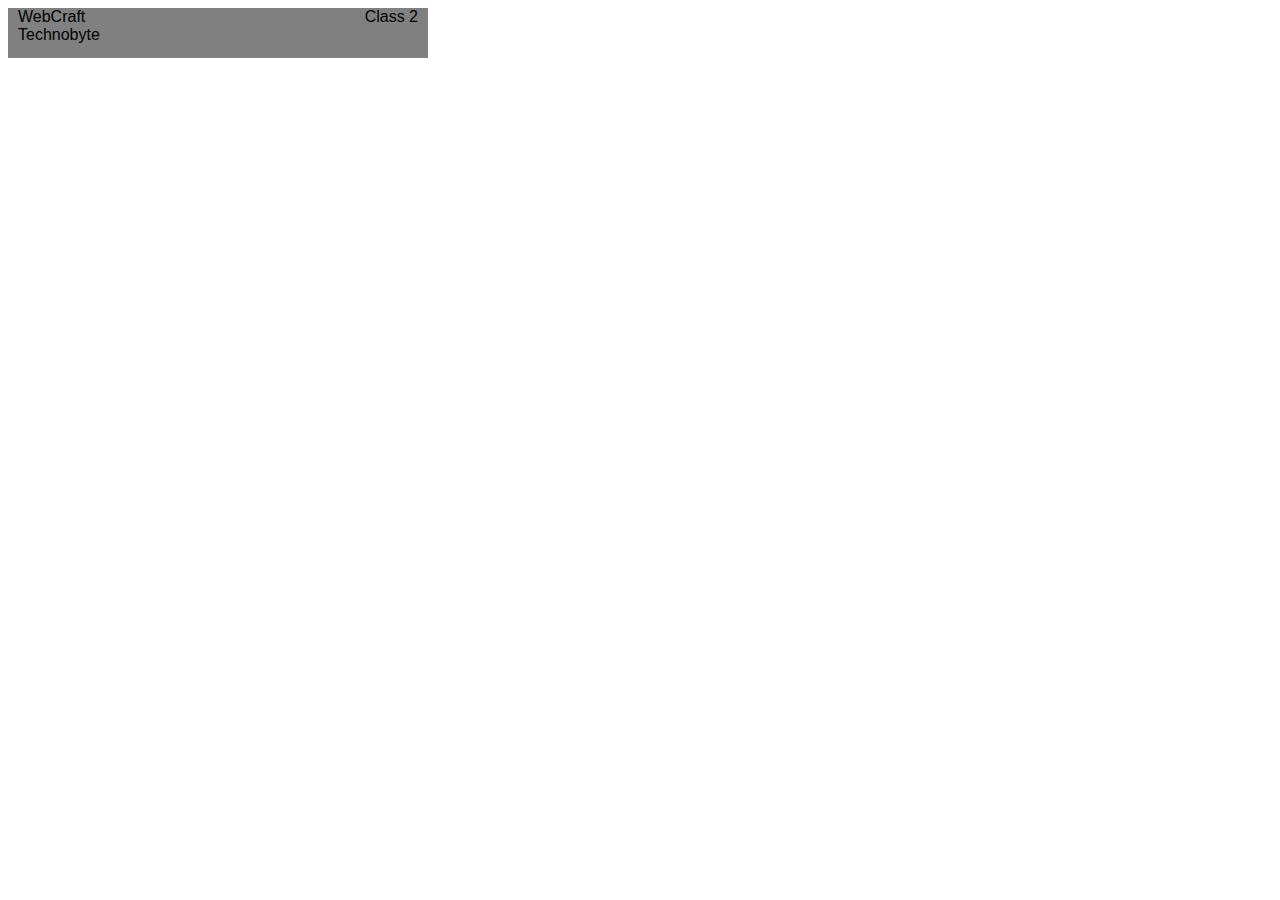
<file: index.html>
<!DOCTYPE html>
<html lang="en">
<head>
    <meta charset="UTF-8">
    <meta name="viewport" content="width=device-width, initial-scale=1.0">
    <title>Document</title>
    <style>
        .container{
            width: 400px;
            height: 50px;
            background-color: gray;
            display: flex;
            justify-content: space-between;
            padding: 0px 10px;
            font-family: 'Franklin Gothic Medium', 'Arial Narrow', Arial, sans-serif;
        }
    </style>
</head>
<body>
    <div class="container">
        <div class="info">
            <div>WebCraft</div>
            <div>Technobyte</div>
        </div>
        <div>
            Class 2
        </div>
    </div>
</body>
</html>
</file>
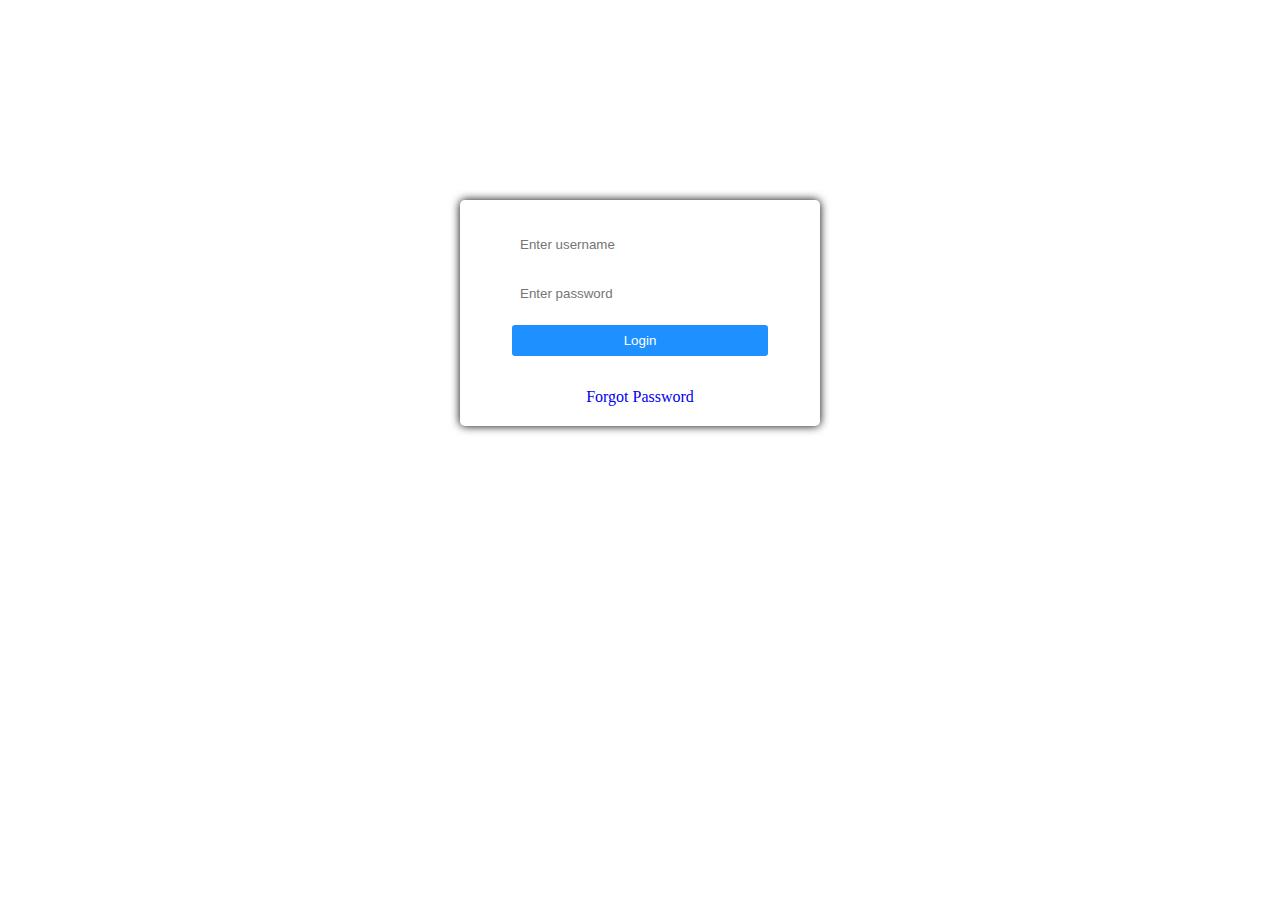
<file: Class 1/form/index.html>
<!DOCTYPE html>
<html lang="en">
<head>
    <meta charset="UTF-8">
    <meta name="viewport" content="width=device-width, initial-scale=1.0">
    <title>Document</title>
    <link rel="stylesheet" href="style.css">
</head>
<body>
    <form>
        <input type="text" name="" id="" placeholder="Enter username">
        <input type="password" name="" id="" placeholder="Enter password">
        <input type="submit" value="Login"><br>
        <a href="http://localhost:8080/PHP/PHP-Form/form/index.php">Forgot Password</a>
    </form>
</body>
</html>
</file>
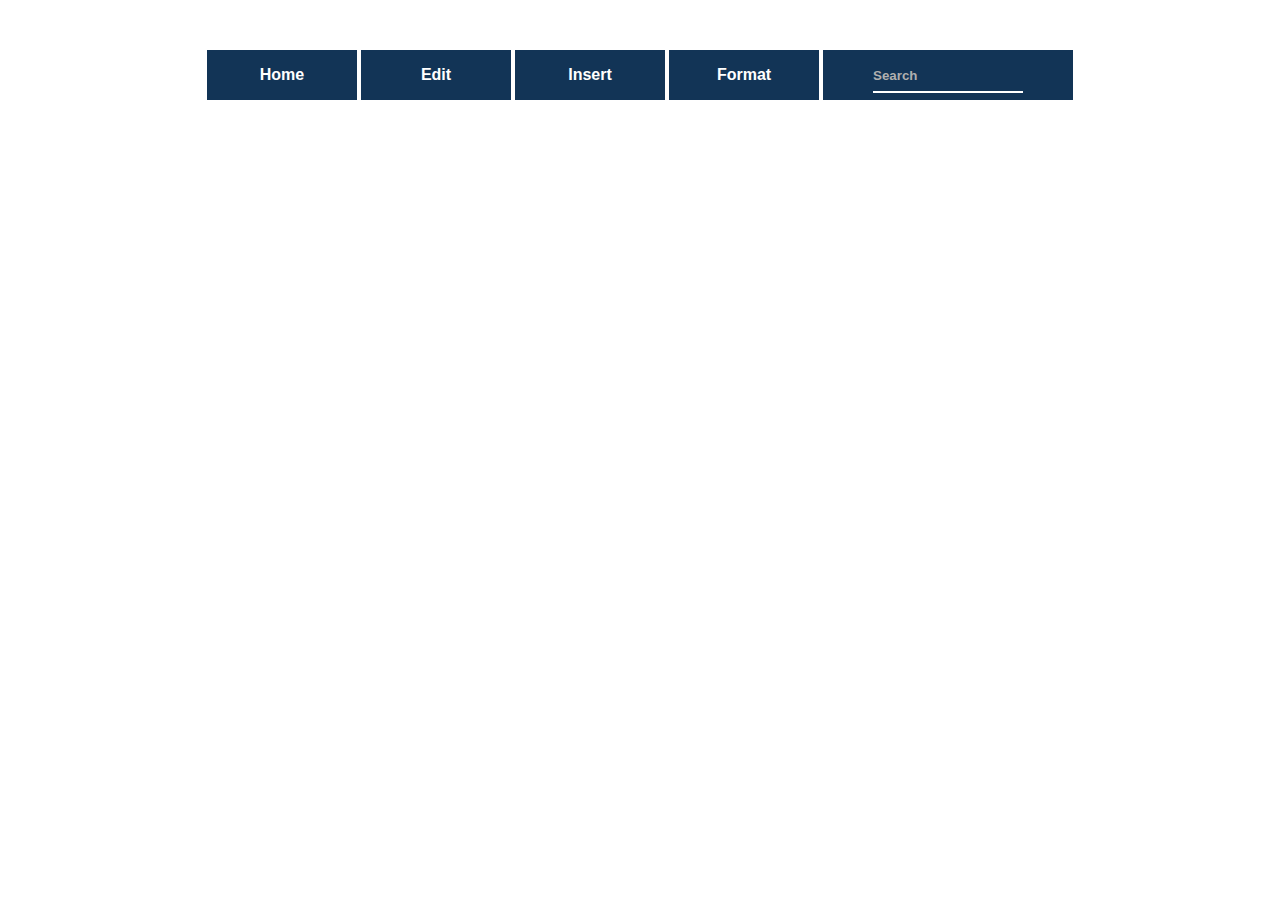
<file: Class 1/navbar/index.html>
<!DOCTYPE html>
<html lang="en">
<head>
    <meta charset="UTF-8">
    <meta name="viewport" content="width=device-width, initial-scale=1.0">
    <title>Navbar</title>
    <link rel="stylesheet" href="https://cdnjs.cloudflare.com/ajax/libs/font-awesome/6.4.2/css/all.min.css"
        integrity="sha512-z3gLpd7yknf1YoNbCzqRKc4qyor8gaKU1qmn+CShxbuBusANI9QpRohGBreCFkKxLhei6S9CQXFEbbKuqLg0DA=="
        crossorigin="anonymous" referrerpolicy="no-referrer" />
    <link rel="stylesheet" href="style.css">
</head>
<body>
    <div class="container">
        <span>Home</span>
        <span>Edit</span>
        <span>Insert</span>
        <span>Format</span>
        <span>
            <input type="text" name="search" id="search" placeholder="Search">
            <i class="fa-solid fa-magnifying-glass"></i>
        </span>
    </div>
</body>
</html>
</file>
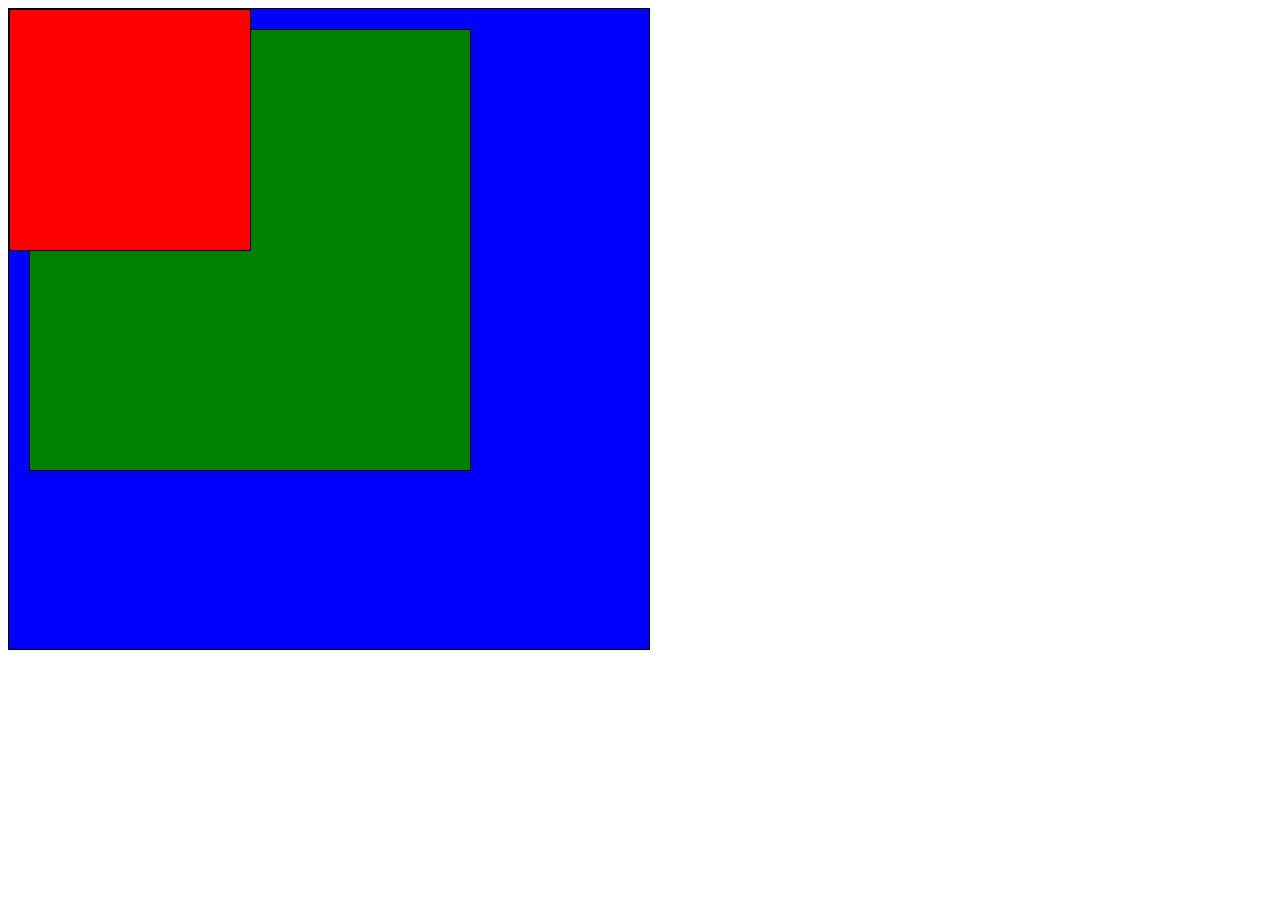
<file: Class 1/positions/index.html>
<!DOCTYPE html>
<html lang="en">
<head>
    <meta charset="UTF-8">
    <meta name="viewport" content="width=device-width, initial-scale=1.0">
    <title>Document</title>
    <style>
        .container{
            border: 1px solid black;
            padding: 20px;
            height: 600px;
            width: 600px;
            background-color: blue;
            position: relative;
        }
        .sub-container{
            border: 1px solid black;
            padding: 20px;
            height: 400px;
            width: 400px;
            background-color: green;
        }
        .sub-sub-container{
            border: 1px solid black;
            padding: 20px;
            height: 200px;
            width: 200px;
            background-color: red;
            position: absolute;
            top: 0px;
            left: 0px;
        }
    </style>
</head>
<body>
    <div class="container">
        <div class="sub-container">
            <div class="sub-sub-container">

            </div>
        </div>
    </div>
</body>
</html>
</file>
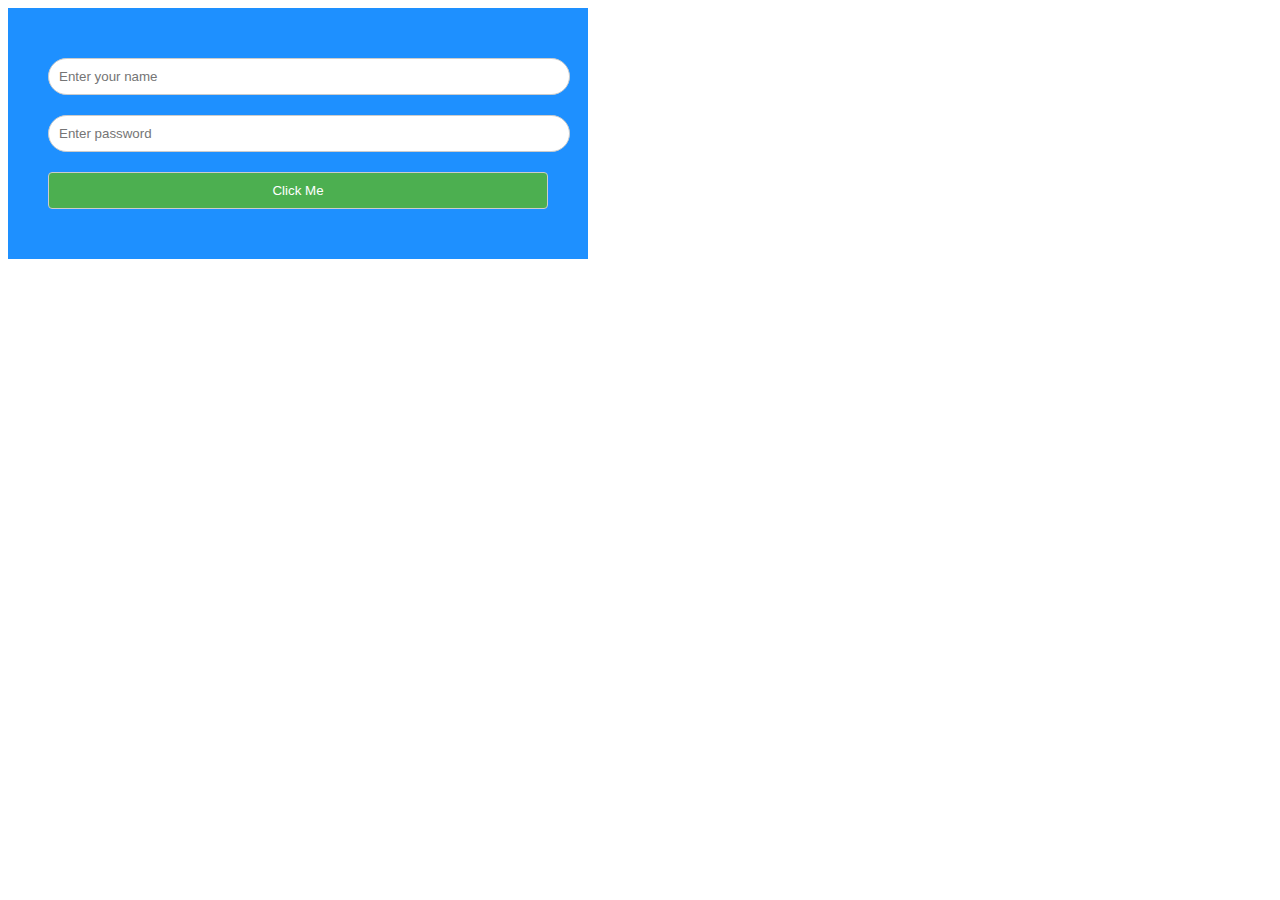
<file: Class 1/basic_form.html>
<!DOCTYPE html>
<html lang="en">
<head>
    <meta charset="UTF-8">
    <meta name="viewport" content="width=device-width, initial-scale=1.1">
    <title>Document</title>
    <style>
        .container{
            background-color: dodgerblue;
            width: 500px;
            padding: 40px;
        }
        .input-text{
            width: 100%;
            padding: 10px;
            margin: 10px 0;
            border: 1px solid #ccc;
            border-radius: 40px;
        }
        .button{
            width: 100%;
            padding: 10px;
            margin: 10px 0;
            border: 1px solid #ccc;
            border-radius: 4px;
            box-sizing: border-box;
            background-color: #4CAF50;
            color: white;
        }
    </style>
</head>
<body>
    <div class="container">
        <input type="text" placeholder="Enter your name" class="input-text"/>
        <input type="password" placeholder="Enter password" class="input-text"/>
        <input type="button" value="Click Me" class="button"/>
    </div>
</body>
</html>
</file>
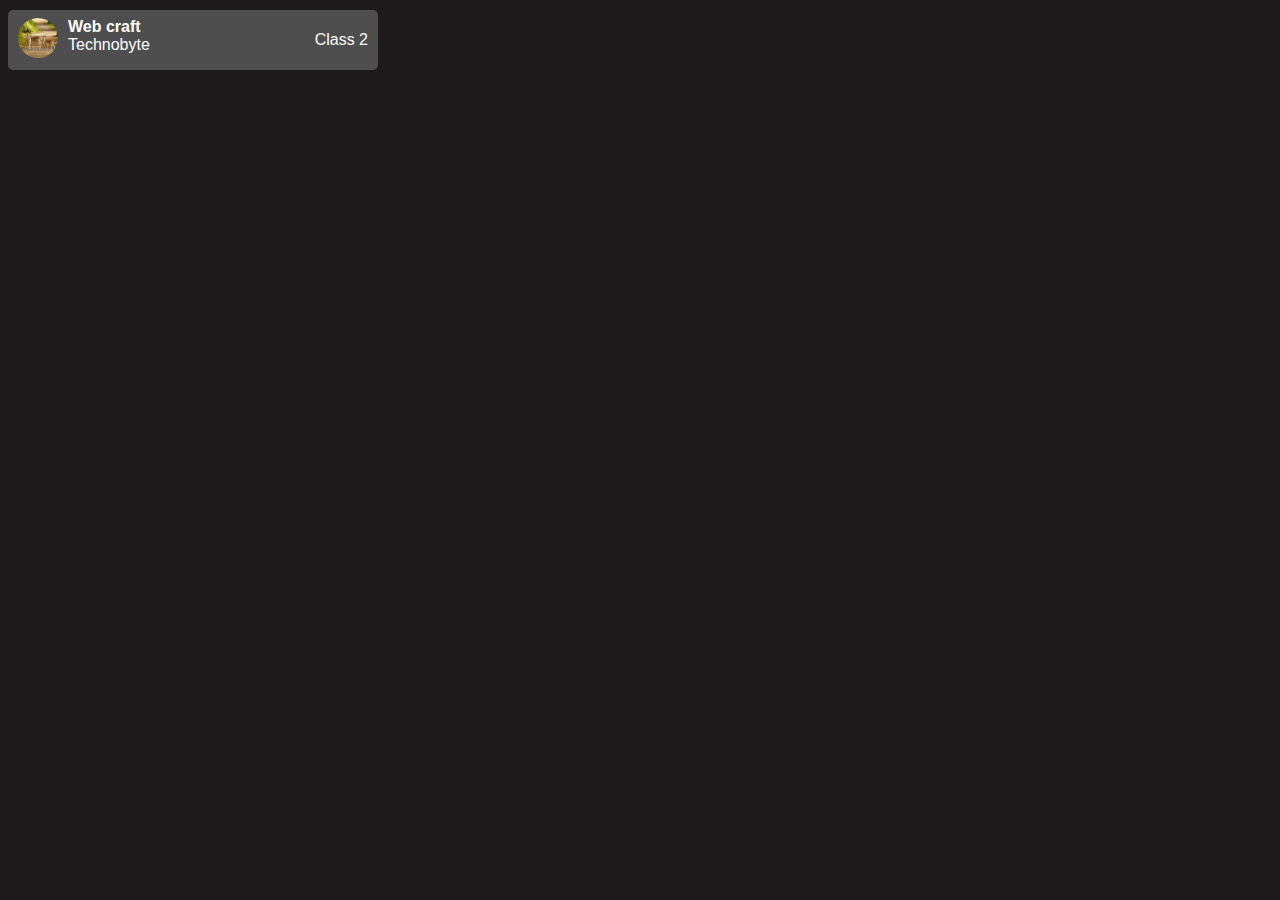
<file: Class 2/card.html>
<!DOCTYPE html>
<html lang="en">
<head>
    <meta charset="UTF-8">
    <meta name="viewport" content="width=device-width, initial-scale=1.0">
    <title>Document</title>
    <link rel="stylesheet" href="./css/card.css">
</head>
<body style="background-color: #1c1a1a;">
    <div class="card-container">
        <div class="info-container">
            <div>
                <img src="./images/profile.jpg" alt="" class="profile-image">
            </div>
            <div>
                <div style="font-weight: bold;">Web craft</div>
                <div>Technobyte</div>
            </div>
        </div>
        <div>
            <div>Class 2</div>
        </div>
    </div>
</body>
</html>
</file>
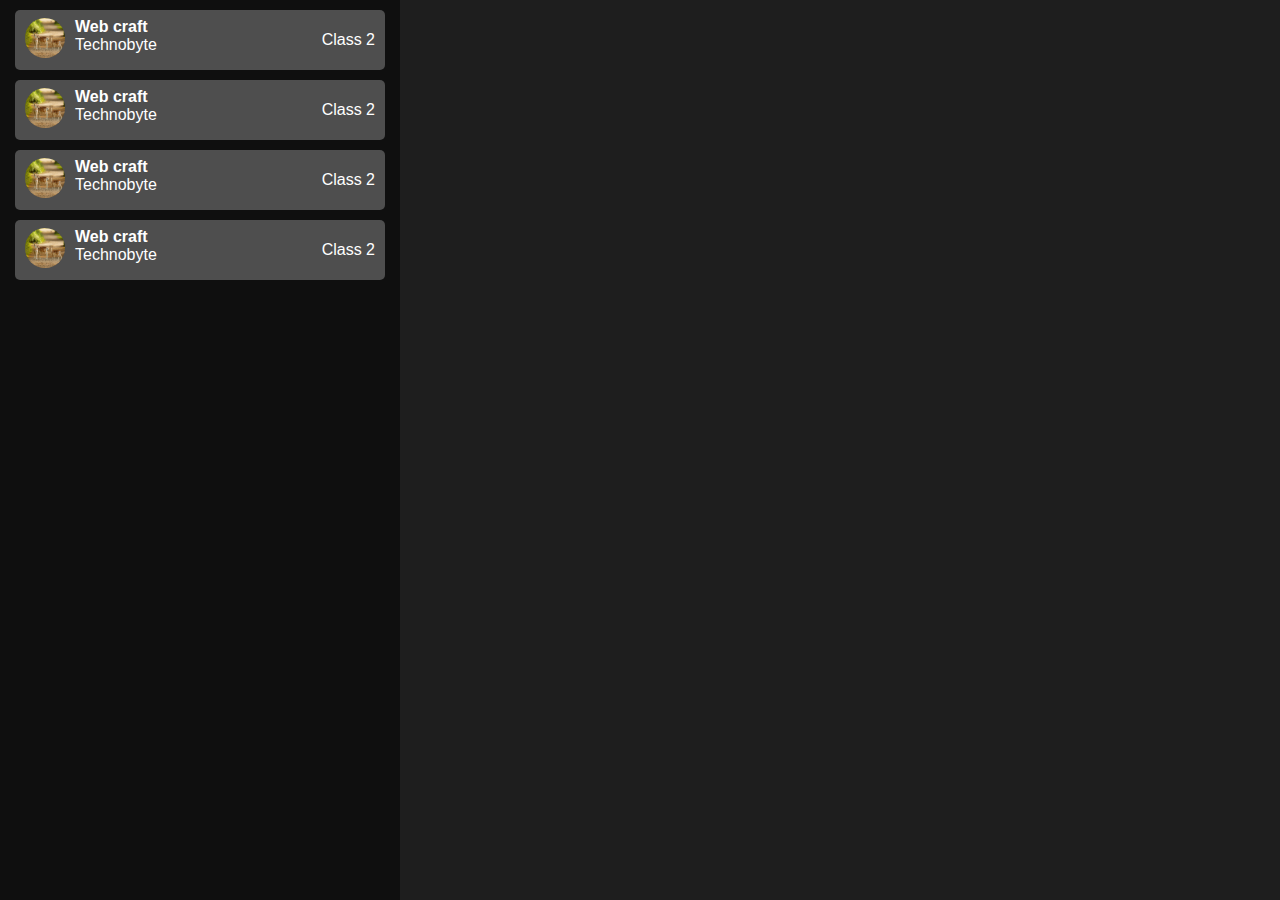
<file: Class 2/chatlist.html>
<!DOCTYPE html>
<html lang="en">

<head>
    <meta charset="UTF-8">
    <meta name="viewport" content="width=device-width, initial-scale=1.0">
    <title>Document</title>
    <link rel="stylesheet" href="./css/card.css">
    <link rel="stylesheet" href="./css/container.css">
</head>

<body>
    <div class="container">
        <div class="chat-list">
            <div class="card-container">
                <div class="info-container">
                    <div>
                        <img src="./images/profile.jpg" alt="" class="profile-image">
                    </div>
                    <div>
                        <div style="font-weight: bold;">Web craft</div>
                        <div>Technobyte</div>
                    </div>
                </div>
                <div>
                    <div>Class 2</div>
                </div>
            </div>
            <div class="card-container">
                <div class="info-container">
                    <div>
                        <img src="./images/profile.jpg" alt="" class="profile-image">
                    </div>
                    <div>
                        <div style="font-weight: bold;">Web craft</div>
                        <div>Technobyte</div>
                    </div>
                </div>
                <div>
                    <div>Class 2</div>
                </div>
            </div>
            <div class="card-container">
                <div class="info-container">
                    <div>
                        <img src="./images/profile.jpg" alt="" class="profile-image">
                    </div>
                    <div>
                        <div style="font-weight: bold;">Web craft</div>
                        <div>Technobyte</div>
                    </div>
                </div>
                <div>
                    <div>Class 2</div>
                </div>
            </div>
            <div class="card-container">
                <div class="info-container">
                    <div>
                        <img src="./images/profile.jpg" alt="" class="profile-image">
                    </div>
                    <div>
                        <div style="font-weight: bold;">Web craft</div>
                        <div>Technobyte</div>
                    </div>
                </div>
                <div>
                    <div>Class 2</div>
                </div>
            </div>
        </div>
        <div class="messages">

        </div>
    </div>

</body>

</html>
</file>
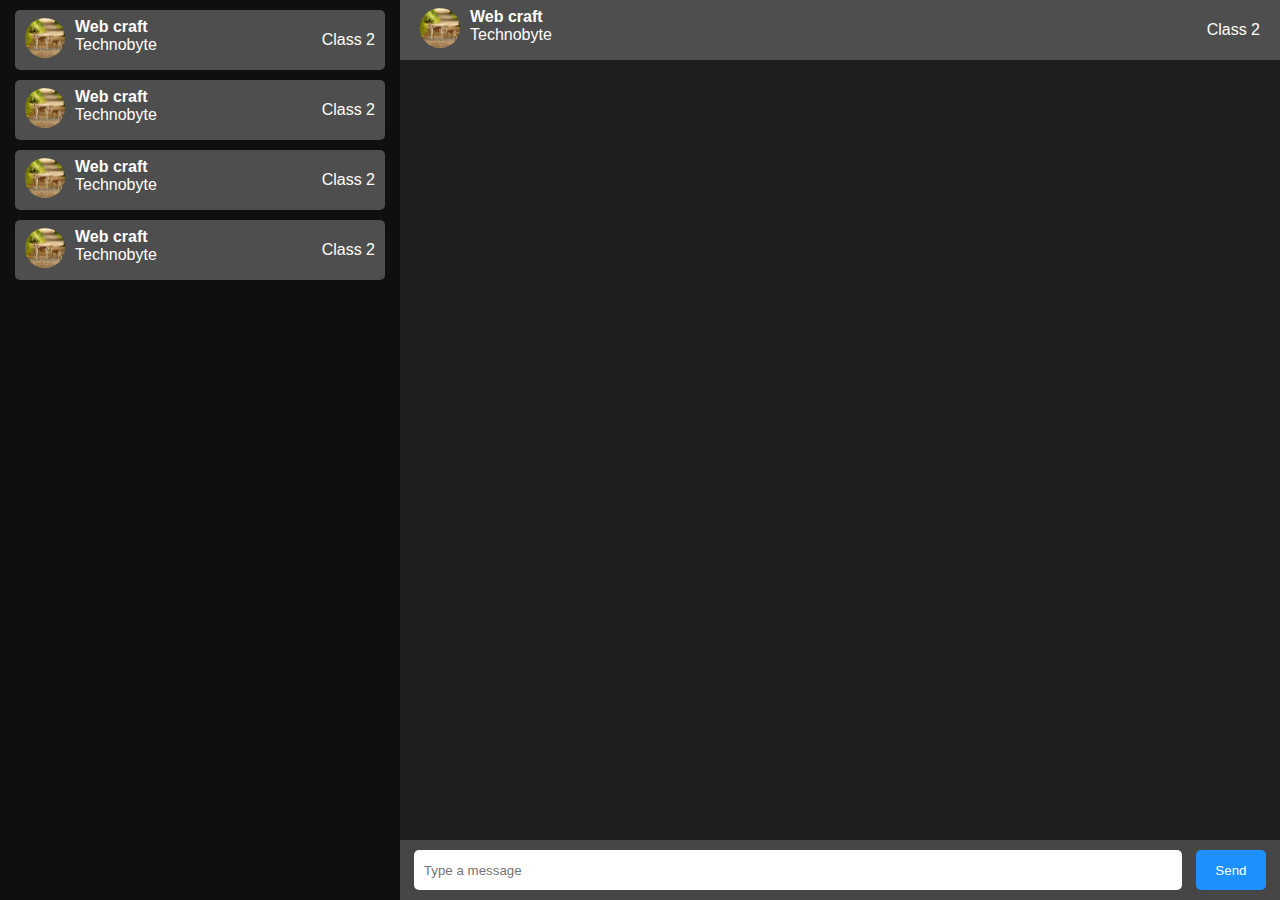
<file: Class 2/fullview.html>
<!DOCTYPE html>
<html lang="en">

<head>
    <meta charset="UTF-8">
    <meta name="viewport" content="width=device-width, initial-scale=1.0">
    <title>Document</title>
    <link rel="stylesheet" href="./css/card.css">
    <link rel="stylesheet" href="./css/container.css">
    <link rel="stylesheet" href="./css/message.css">
    <link rel="stylesheet" href="./css/fullview.css">
</head>

<body>
    <div class="container">
        <div class="chat-list">
            <div class="card-container">
                <div class="info-container">
                    <div>
                        <img src="./images/profile.jpg" alt="" class="profile-image">
                    </div>
                    <div>
                        <div style="font-weight: bold;">Web craft</div>
                        <div>Technobyte</div>
                    </div>
                </div>
                <div>
                    <div>Class 2</div>
                </div>
            </div>
            <div class="card-container">
                <div class="info-container">
                    <div>
                        <img src="./images/profile.jpg" alt="" class="profile-image">
                    </div>
                    <div>
                        <div style="font-weight: bold;">Web craft</div>
                        <div>Technobyte</div>
                    </div>
                </div>
                <div>
                    <div>Class 2</div>
                </div>
            </div>
            <div class="card-container">
                <div class="info-container">
                    <div>
                        <img src="./images/profile.jpg" alt="" class="profile-image">
                    </div>
                    <div>
                        <div style="font-weight: bold;">Web craft</div>
                        <div>Technobyte</div>
                    </div>
                </div>
                <div>
                    <div>Class 2</div>
                </div>
            </div>
            <div class="card-container">
                <div class="info-container">
                    <div>
                        <img src="./images/profile.jpg" alt="" class="profile-image">
                    </div>
                    <div>
                        <div style="font-weight: bold;">Web craft</div>
                        <div>Technobyte</div>
                    </div>
                </div>
                <div>
                    <div>Class 2</div>
                </div>
            </div>
        </div>
        <div class="messages">
            <div class="header">
                <div class="header-card">
                    <div class="info-container">
                        <div>
                            <img src="./images/profile.jpg" alt="" class="profile-image">
                        </div>
                        <div>
                            <div style="font-weight: bold;">Web craft</div>
                            <div>Technobyte</div>
                        </div>
                    </div>
                    <div>
                        <div>Class 2</div>
                    </div>
                </div>
            </div>
            <div class="message"></div>
            <div class="input">
                <input type="text" placeholder="Type a message" class="input-field">
                <button class="send-button">Send</button>
            </div>
        </div>
    </div>

</body>

</html>
</file>
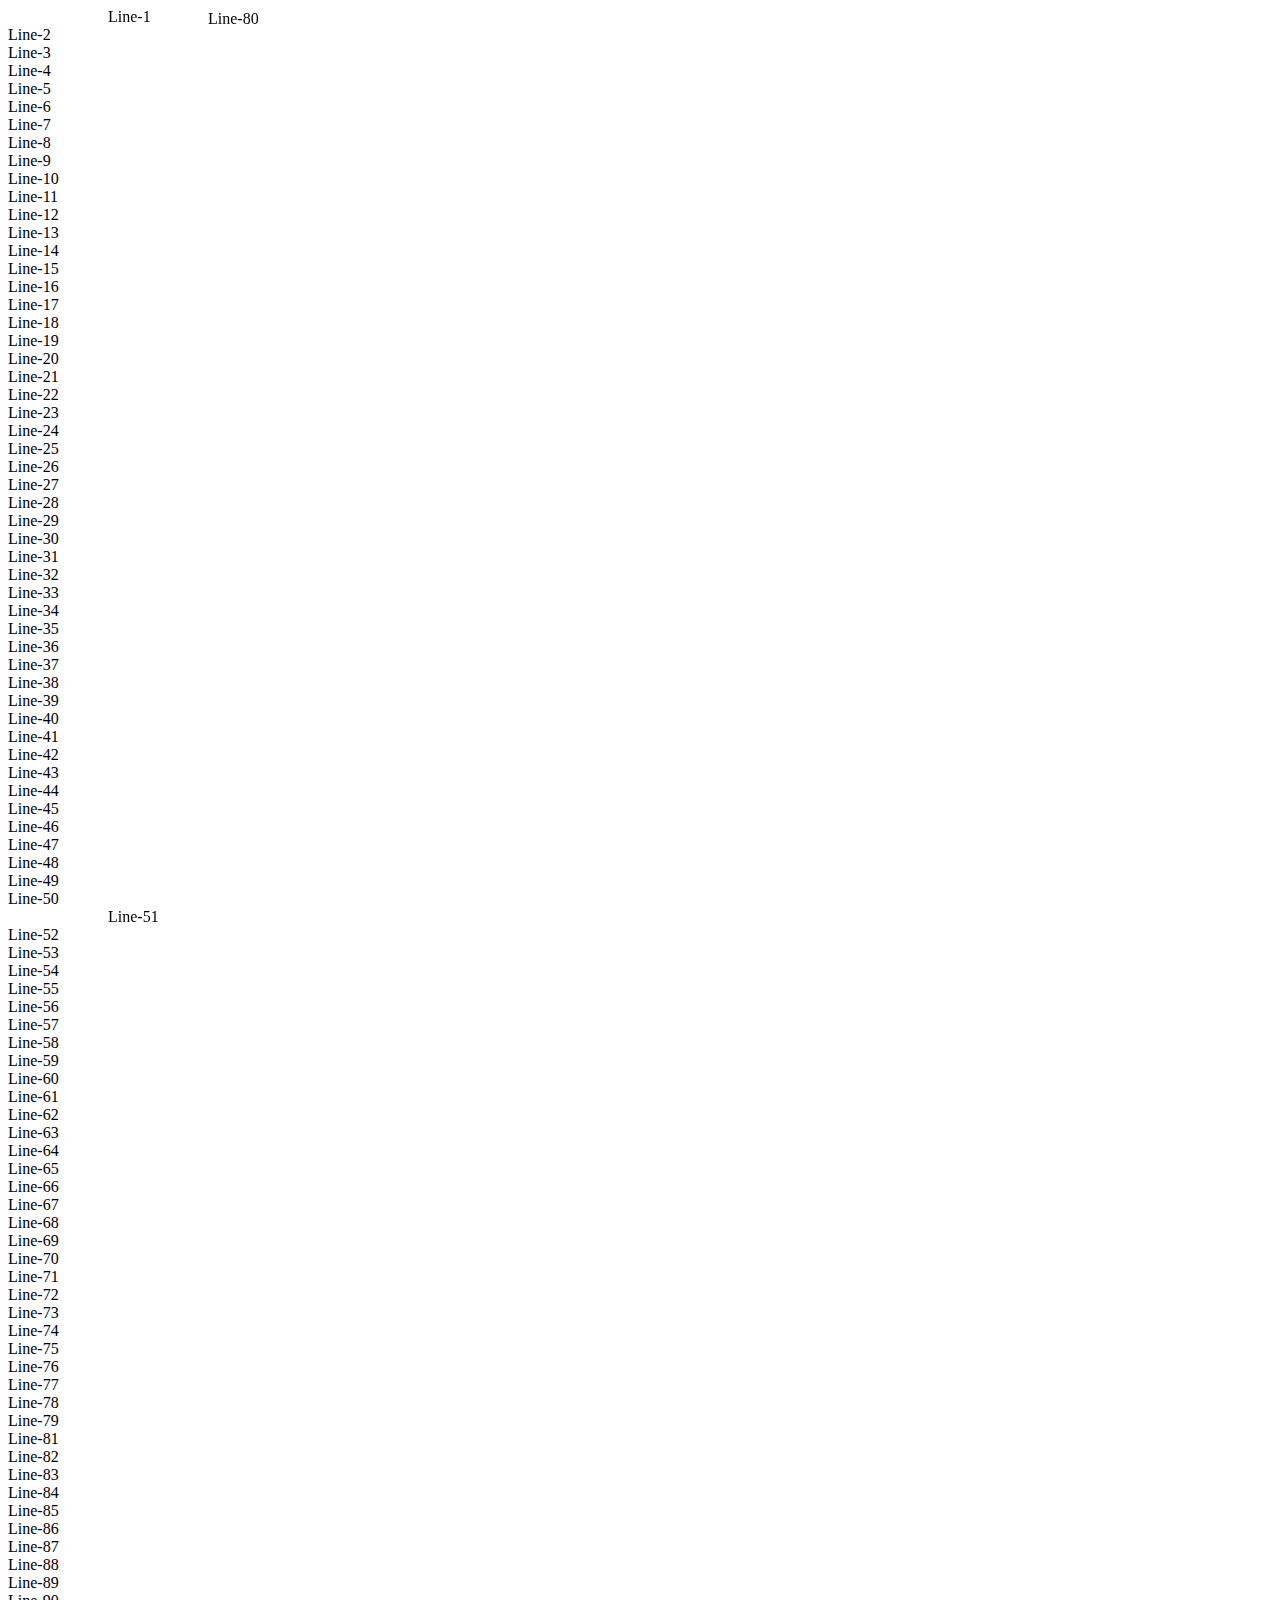
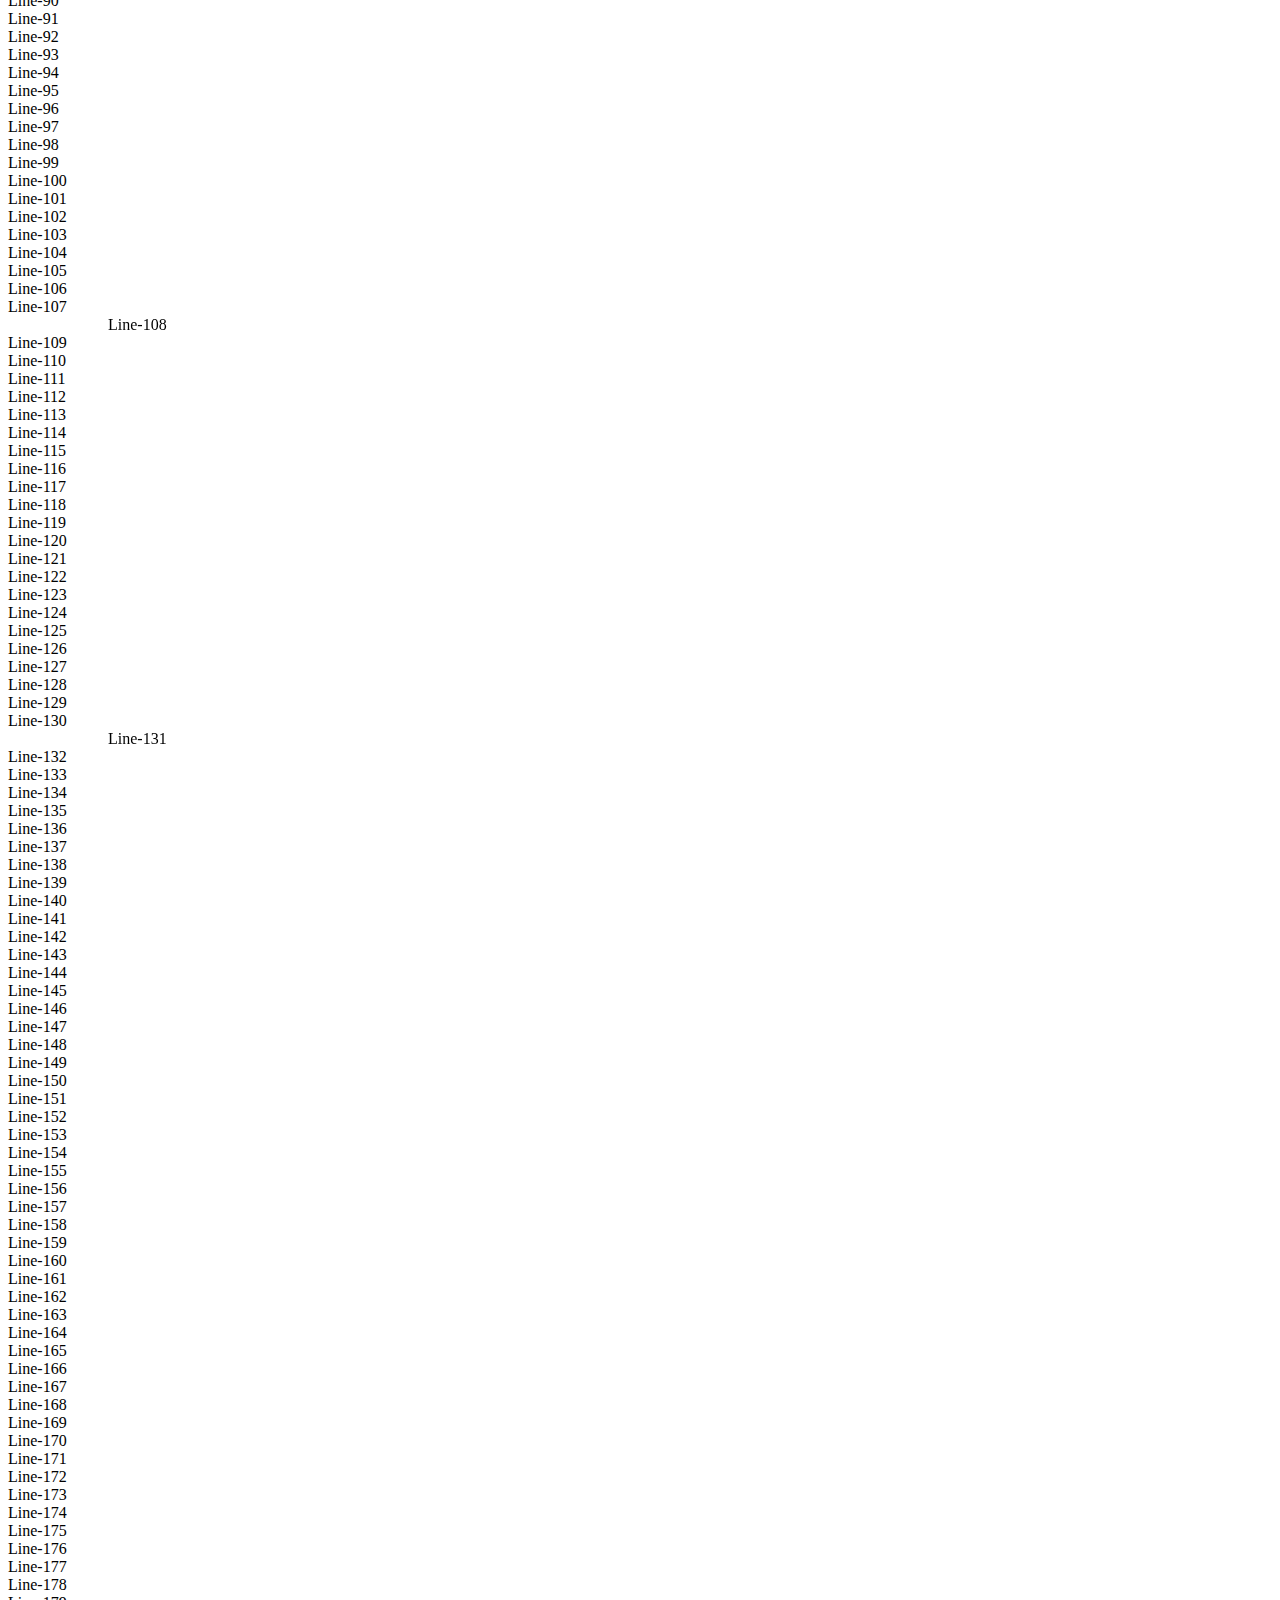
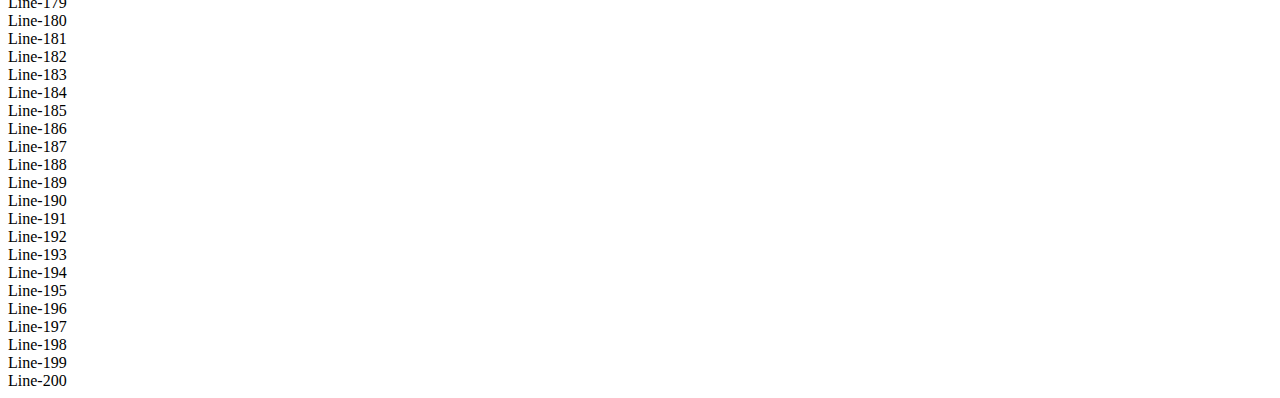
<file: Class 1/positions/index2.html>
<!DOCTYPE html>
<html lang="en">
<head>
    <meta charset="UTF-8">
    <meta name="viewport" content="width=device-width, initial-scale=1.0">
    <title>Document</title>
    <style>
        .sticky{
            position: sticky;
            top: 0px;
            margin-left: 100px;
        }
        .fixed{
            position: fixed;
            top: 10px;
            margin-left: 200px;
        }
    </style>
</head>
<body>
    <div class="sticky">Line-1</div>
    <div>Line-2</div>
    <div>Line-3</div>
    <div>Line-4</div>
    <div>Line-5</div>
    <div>Line-6</div>
    <div>Line-7</div>
    <div>Line-8</div>
    <div>Line-9</div>
    <div>Line-10</div>
    <div>Line-11</div>
    <div>Line-12</div>
    <div>Line-13</div>
    <div>Line-14</div>
    <div>Line-15</div>
    <div>Line-16</div>
    <div>Line-17</div>
    <div>Line-18</div>
    <div>Line-19</div>
    <div>Line-20</div>
    <div>Line-21</div>
    <div>Line-22</div>
    <div>Line-23</div>
    <div>Line-24</div>
    <div>Line-25</div>
    <div>Line-26</div>
    <div>Line-27</div>
    <div>Line-28</div>
    <div>Line-29</div>
    <div>Line-30</div>
    <div>Line-31</div>
    <div>Line-32</div>
    <div>Line-33</div>
    <div>Line-34</div>
    <div>Line-35</div>
    <div>Line-36</div>
    <div>Line-37</div>
    <div>Line-38</div>
    <div>Line-39</div>
    <div>Line-40</div>
    <div>Line-41</div>
    <div>Line-42</div>
    <div>Line-43</div>
    <div>Line-44</div>
    <div>Line-45</div>
    <div>Line-46</div>
    <div>Line-47</div>
    <div>Line-48</div>
    <div>Line-49</div>
    <div>Line-50</div>
    <div class="sticky">Line-51</div>
    <div>Line-52</div>
    <div>Line-53</div>
    <div>Line-54</div>
    <div>Line-55</div>
    <div>Line-56</div>
    <div>Line-57</div>
    <div>Line-58</div>
    <div>Line-59</div>
    <div>Line-60</div>
    <div>Line-61</div>
    <div>Line-62</div>
    <div>Line-63</div>
    <div>Line-64</div>
    <div>Line-65</div>
    <div>Line-66</div>
    <div>Line-67</div>
    <div>Line-68</div>
    <div>Line-69</div>
    <div>Line-70</div>
    <div>Line-71</div>
    <div>Line-72</div>
    <div>Line-73</div>
    <div>Line-74</div>
    <div>Line-75</div>
    <div>Line-76</div>
    <div>Line-77</div>
    <div>Line-78</div>
    <div>Line-79</div>
    <div class="fixed">Line-80</div>
    <div>Line-81</div>
    <div>Line-82</div>
    <div>Line-83</div>
    <div>Line-84</div>
    <div>Line-85</div>
    <div>Line-86</div>
    <div>Line-87</div>
    <div>Line-88</div>
    <div>Line-89</div>
    <div>Line-90</div>
    <div>Line-91</div>
    <div>Line-92</div>
    <div>Line-93</div>
    <div>Line-94</div>
    <div>Line-95</div>
    <div>Line-96</div>
    <div>Line-97</div>
    <div>Line-98</div>
    <div>Line-99</div>
    <div>Line-100</div>
    <div>Line-101</div>
    <div>Line-102</div>
    <div>Line-103</div>
    <div>Line-104</div>
    <div>Line-105</div>
    <div>Line-106</div>
    <div>Line-107</div>
    <div class="sticky">Line-108</div>
    <div>Line-109</div>
    <div>Line-110</div>
    <div>Line-111</div>
    <div>Line-112</div>
    <div>Line-113</div>
    <div>Line-114</div>
    <div>Line-115</div>
    <div>Line-116</div>
    <div>Line-117</div>
    <div>Line-118</div>
    <div>Line-119</div>
    <div>Line-120</div>
    <div>Line-121</div>
    <div>Line-122</div>
    <div>Line-123</div>
    <div>Line-124</div>
    <div>Line-125</div>
    <div>Line-126</div>
    <div>Line-127</div>
    <div>Line-128</div>
    <div>Line-129</div>
    <div>Line-130</div>
    <div class="sticky">Line-131</div>
    <div>Line-132</div>
    <div>Line-133</div>
    <div>Line-134</div>
    <div>Line-135</div>
    <div>Line-136</div>
    <div>Line-137</div>
    <div>Line-138</div>
    <div>Line-139</div>
    <div>Line-140</div>
    <div>Line-141</div>
    <div>Line-142</div>
    <div>Line-143</div>
    <div>Line-144</div>
    <div>Line-145</div>
    <div>Line-146</div>
    <div>Line-147</div>
    <div>Line-148</div>
    <div>Line-149</div>
    <div>Line-150</div>
    <div>Line-151</div>
    <div>Line-152</div>
    <div>Line-153</div>
    <div>Line-154</div>
    <div>Line-155</div>
    <div>Line-156</div>
    <div>Line-157</div>
    <div>Line-158</div>
    <div>Line-159</div>
    <div>Line-160</div>
    <div>Line-161</div>
    <div>Line-162</div>
    <div>Line-163</div>
    <div>Line-164</div>
    <div>Line-165</div>
    <div>Line-166</div>
    <div>Line-167</div>
    <div>Line-168</div>
    <div>Line-169</div>
    <div>Line-170</div>
    <div>Line-171</div>
    <div>Line-172</div>
    <div>Line-173</div>
    <div>Line-174</div>
    <div>Line-175</div>
    <div>Line-176</div>
    <div>Line-177</div>
    <div>Line-178</div>
    <div>Line-179</div>
    <div>Line-180</div>
    <div>Line-181</div>
    <div>Line-182</div>
    <div>Line-183</div>
    <div>Line-184</div>
    <div>Line-185</div>
    <div>Line-186</div>
    <div>Line-187</div>
    <div>Line-188</div>
    <div>Line-189</div>
    <div>Line-190</div>
    <div>Line-191</div>
    <div>Line-192</div>
    <div>Line-193</div>
    <div>Line-194</div>
    <div>Line-195</div>
    <div>Line-196</div>
    <div>Line-197</div>
    <div>Line-198</div>
    <div>Line-199</div>
    <div>Line-200</div>
</body>
</html>
</file>
<file: Class 1/form/style.css>
body{
    background-image: url("https://images.unsplash.com/photo-1531297484001-80022131f5a1");
    background-size:100;
    background-size: cover;
}
form{
    width: 300px;
    background-color: rgba(255, 255, 255, 0.285);
    height: fit-content;
    padding: 20px 30px;
    border-radius: 5px;
    text-align: center;
    margin: auto;
    margin-top: 200px;
    box-shadow: 0px 0px 10px 0px rgba(0, 0, 0);
}

input{
    width: 240px;
    height: 35px;
    border: 2px solid white;
    background-color: transparent;
    margin: 5px;
    color: white;
    padding: 0px 10px;
    border-radius: 5px;
}

input[type="submit"]{
    width: 260px;
    background-color: dodgerblue;
    margin-bottom: 30px;
}

input[type="submit"]:hover{
    width: 260px;
    background-color: rgb(89, 170, 251);
}

input:focus{
    outline: none;
}

a{
    text-decoration: none;
}
</file>
<file: Class 1/navbar/style.css>
*{
    margin: 0px;
    padding: 0px;
}

.container{
    width: fit-content;
    margin: 50px auto;
}

span{
    line-height: 50px;
    height: 50px;
    width: 150px;
    background-color: #123456;
    text-align: center;
    display: inline-block;
    color: white;
    font-family: Verdana, Geneva, Tahoma, sans-serif;
    font-weight: bold;
    margin: 0px;
}

span:hover{
    background-color: #20568b; 
    box-shadow: 0px 0px 10px #20568b;   
}

span:last-of-type{
    width: 250px;
}

span:last-of-type:hover{
    box-shadow: none;
    background-color: #123456;
}

#search{
    width: 150px;
    height: 30px;
    background-color: transparent;
    border: none;
    border-bottom: 2px solid white;
    color: white;
    font-family: Verdana, Geneva, Tahoma, sans-serif;
    font-weight: 700;
}

#search:focus{
    outline: none;
}

#search::placeholder{
    color: rgb(175, 175, 175);
}
</file>
<file: Class 2/css/card.css>
.card-container{
    display: flex;
    justify-content: space-between;
    padding: 0px 10px;
    background-color: rgb(78, 78, 78);
    width: 350px;
    height: 60px;
    color: white;
    font-family: 'Gill Sans', 'Gill Sans MT', Calibri, 'Trebuchet MS', sans-serif;
    align-items: center;
    border-radius: 5px;
    margin: 10px 0px 0px 0px;
}
.profile-image{
    border-radius: 100%;
    height: 40px;
    width: 40px;
    margin-right: 10px;
}
.info-container{
    display: flex;
    justify-content: center;
}
</file>
<file: Class 2/css/container.css>
*{
    padding: 0px;
    margin: 0px;
}
.container{
    display: grid;
    grid-template-columns: 400px auto;
    height: 100vh;
    width: 100vw;
}
.chat-list{
    background-color: rgb(15, 15, 15);
    display: flex;
    flex-direction: column;
    align-items: center;
}
.messages{
    background-color: #1e1e1e;
}
</file>
<file: Class 2/css/message.css>
.messages{
    display: grid;
    grid-template-rows: 60px calc(100vh - 120px) 60px;
    grid-template-areas: "header" "message" "input";
}
.header{
    grid-area: header;
    background-color: rgb(70, 70, 70);
}
.message{
    grid-area: message;
}
.input{
    grid-area: input;
    background-color: rgb(70, 70, 70);
}
</file>
<file: Class 2/css/fullview.css>
.header-card{
    display: flex;
    justify-content: space-between;
    padding: 0px 20px;
    background-color: rgb(78, 78, 78);
    color: white;
    font-family: 'Gill Sans', 'Gill Sans MT', Calibri, 'Trebuchet MS', sans-serif;
    align-items: center;
    height: 100%;
}

.input{
    display: flex;
    justify-content: space-evenly;
    align-items: center;
}

.input-field{
    width: 85%;
    height: 40px;
    border-radius: 5px;
    border: none;
    padding: 0px 10px;
}
.send-button{
    width: 8%;
    height: 40px;
    border-radius: 5px;
    border: none;
    background-color: dodgerblue;
    color: white;
    cursor: pointer;
}

.input-field:focus{
    outline: none;
}
</file>
